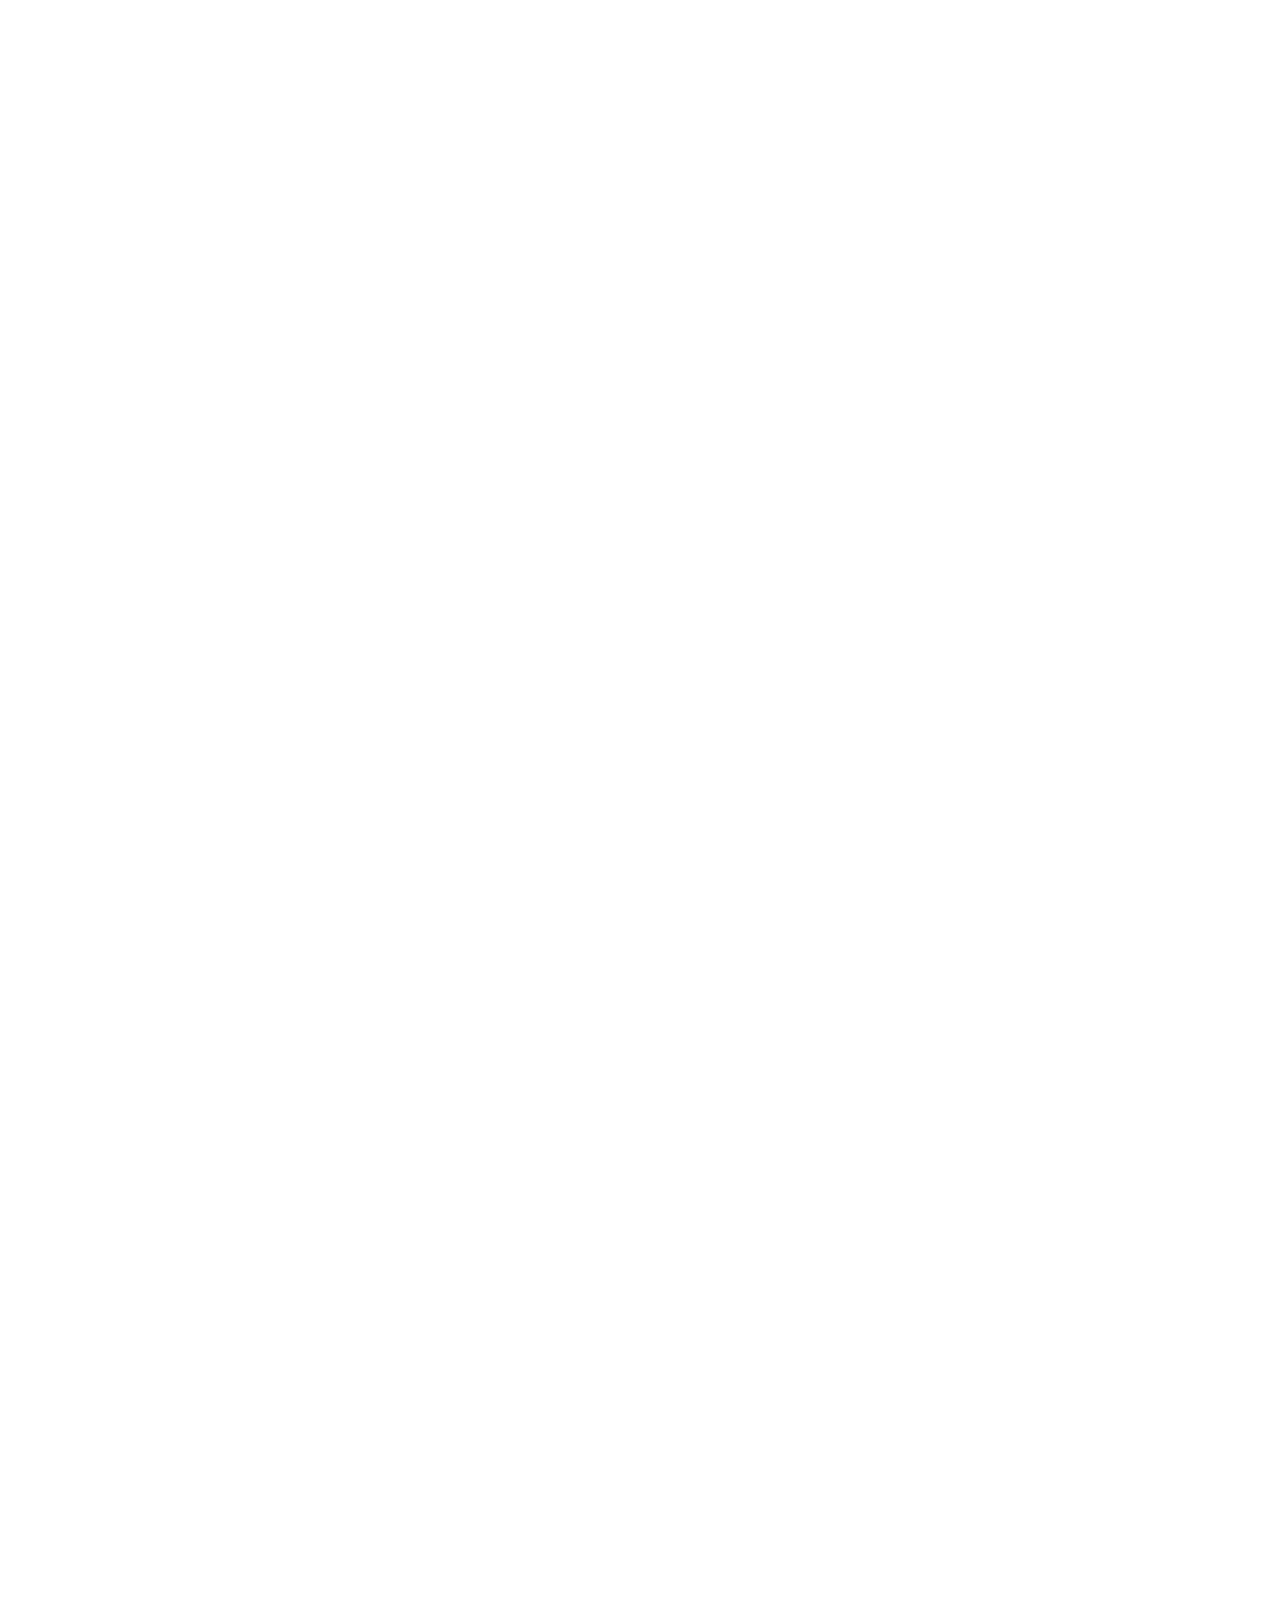
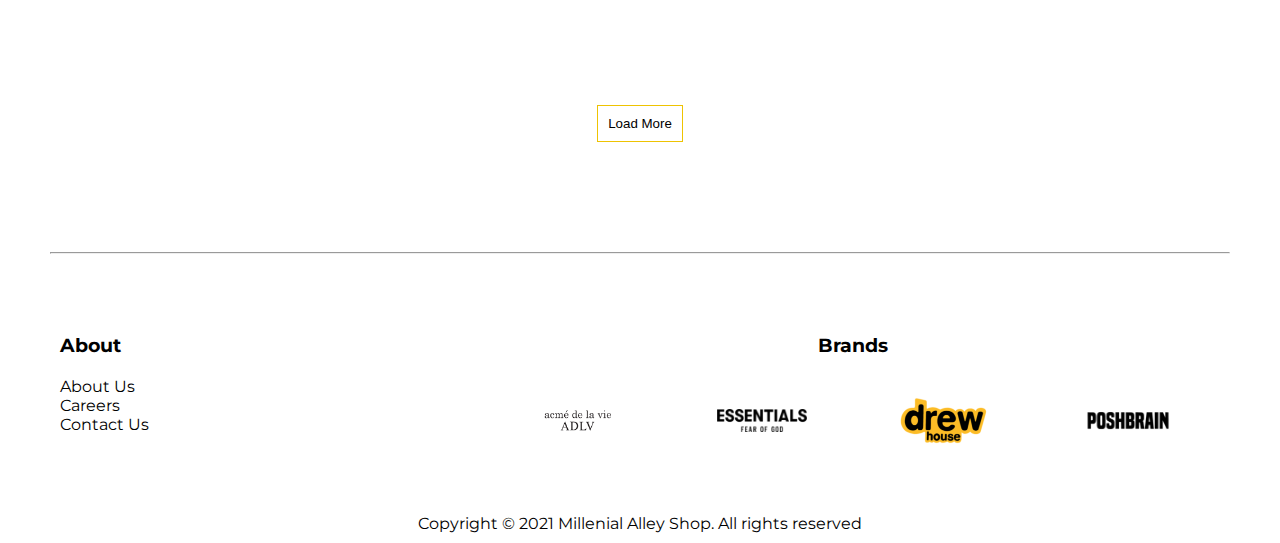
<file: Sale.html>
<!DOCTYPE html>
<html lang="en" dir="ltr">
<head>
  <meta charset="utf-8">
  <meta name="viewport" content="width=device-width, initial-scale=1.0">
  <title>Sale| Millenial Alley</title>
  <!--AOS-->
      <link href="https://unpkg.com/aos@2.3.1/dist/aos.css" rel="stylesheet">


  <!--TITLE-font-->
  <link rel="preconnect" href="https://fonts.gstatic.com">
  <link href="https://fonts.googleapis.com/css2?family=Montserrat&display=swap" rel="stylesheet">
  <!-- link to css -->
  <link rel="stylesheet" href="style.css">
  <!--font awesome icon link-->
  <link rel="stylesheet" href="https://cdnjs.cloudflare.com/ajax/libs/font-awesome/4.7.0/css/font-awesome.min.css">
  <script src="https://ajax.googleapis.com/ajax/libs/jquery/3.5.1/jquery.min.js"></script>
</head>
<body>
  <!-- <div id="loaderScreen" class="loader">
  Loader (will disappear in 3s)
</div> -->

<div class="loader">
     <div class="progress-bar"></div>
   </div>

<header>

  <!-- Parent of burger + navigation menu -->
  <div class="NavP">
    <!-- Customer services -->
    <div class="topIcons">
      <!-- user icon -->
      <div class="User">
        <a  href="User.html"><i class="fa fa-user"></i></a>
      </div>

      <!-- Searchbar -->
      <div class="Search">
        <a href="#"><i class="fa fa-search"></i></a>
        <input type="text" placeholder="Search"value="">
      </div>
      <!-- shopping cart -->
      <div class="Cart">
        <a href="Cart.html"><i class="fa fa-shopping-cart"></i>

        </div>
      </div>


      <!-- logo -->
      <div class="Logo">
        <a href="index.html"><img src="Millenial.png" alt=""></a>
      </div>
      <hr>
      <!-- Hamburger -->
      <div class="mobile-menu">
        <div class="Search">
          <a href="#"><i class="fa fa-search"></i></a>
        </div>
          <!-- user icon -->
        <div class="User">
            <a href="User.html"><i class="fa fa-user"></i></a>
        </div>
        <!-- shopping cart -->
        <div class="Cart">
          <a href="Cart.html"><i class="fa fa-shopping-cart"></i></a>
        </div>

        <div class="Hamburger">
          <a onclick="toggleMenu()" href="#">

        <div class="container" onclick="myFunction(this)">
          <div class="bar1"></div>
          <div class="bar2"></div>
          <div class="bar3"></div>
        </div></a>
      </div>

</div>
      <nav>
        <!-- Javascript for toggling menu -->
        <div id="TopNav" class="Menu">
          <a href="index.html">Home</a>
          <a  href="About.html">About</a>
          <a  href="Contact.html">Contact</a>
          <a class="active-line" href="Sale.html"><span style="color:#EEC302;">Sale</span></a>
        </div>
      </nav>
    </div>
  </header>

  <!-- Sale Items -->
  <section class="Products">
    <div class="Sale-header">
      <h1>ALL SALE ITEMS</h1>
    </div>
<!-- ROW 1 -->
<div data-aos="fade-right">
    <div class="Sale-top">
      <div class="ItemT1">
        <img src="Sale1.jpg" alt="">
        <div class="Discount">
          <p>30% Off!</p>
        </div>
        <div class="Item-name">
          <h3>ADLV TEE-Classic Black</h3>
          <p>$85.90</p>
        </div>
      </div>

      <div class="ItemT2">
        <img src="Sale2.jpg" alt="">
        <div class="Discount">
          <p>30% Off!</p>
        </div>
        <div class="Item-name">
          <h3>ADLV TEE-Donut</h3>
          <p>$85.90</p>
        </div>
      </div>

      <div class="ItemT3">
        <img src="Sale3.jpg" alt="">
        <div class="Discount">
          <p>30% Off!</p>
        </div>
        <div class="Item-name">
          <h3>ADLV Hoodie</h3>
          <p>$169.90</p>
        </div>
      </div>

      <div class="ItemT4">
        <img src="Sale4.jpg" alt="">
        <div class="Discount">
          <p>30% Off!</p>
        </div>
        <div class="Item-name">
          <h3>PoshBrain-Track Pants</h3>
          <p>$85.90</p>
        </div>
      </div>
    </div>
    </div>
<!-- ROW 2 -->
<div data-aos="fade-left">
    <div class="Sale-bottom">
      <div class="ItemB5">
        <img src="Sale5.jpg" alt="">
        <div class="Discount">
          <p>30% Off!</p>
        </div>
        <div class="Item-name">
          <h3>FOG Essentials Logo Tee</h3>
          <p>$85.90</p>
        </div>
      </div>

      <div class="ItemB6">
        <img src="Sale6.jpg" alt="">
        <div class="Discount">
          <p>30% Off!</p>
        </div>
        <div class="Item-name">
          <h3>FOG Essentials Fleece Pants</h3>
          <p>$85.90</p>
        </div>
      </div>

      <div class="ItemB7">
        <img src="Sale7.jpg" alt="">
        <div class="Discount">
          <p>30% Off!</p>
        </div>
        <div class="Item-name">
          <h3>DREW HOUSE MASCOT TEE</h3>
          <p>$85.90</p>
        </div>
      </div>

      <div class="ItemB8">
        <img src="Sale8.jpg" alt="">
        <div class="Discount">
          <p>30% Off!</p>
        </div>
        <div class="Item-name">
          <h3>DREW HOUSE Hoodie(White)</h3>
          <p>$299.90</p>
        </div>
      </div>
    </div>
</div>

<!-- ROW 3 -->
<div data-aos="fade-right">
    <div class="Sale-bottom">
      <div class="ItemB5">
        <img src="Sale9.jpg" alt="">
        <div class="Discount">
          <p>30% Off!</p>
        </div>
        <div class="Item-name">
          <h3>POSHBRAIN SOFT TOTE BAG</h3>
          <p>$79.90</p>
        </div>
      </div>

      <div class="ItemB6">
        <img src="Sale10.jpg" alt="">
        <div class="Discount">
          <p>30% Off!</p>
        </div>
        <div class="Item-name">
          <h3>ADLV ACTIVE BIG LOGO SOCKS (KHAKI)</h3>
          <p>$19.90</p>
        </div>
      </div>

      <div class="ItemB7">
        <img src="Sale11.jpg" alt="">
        <div class="Discount">
          <p>30% Off!</p>
        </div>
        <div class="Item-name">
          <h3>ADLV LOGO CAP (BLACK)</h3>
          <p>$65.90</p>
        </div>
      </div>

      <div class="ItemB8">
        <img src="Sale12.jpg" alt="">
        <div class="Discount">
          <p>30% Off!</p>
        </div>
        <div class="Item-name">
          <h3>HAPPYNAUTS SMILEY BUCKET HAT</h3>
          <p>$39.90</p>
        </div>
      </div>
    </div>
</div>
  </section>

<!-- LOAD MORE BUTTON -->

<div class="Loadbtn">
  <input type="button" name="" value="Load More">
</div>

<!-- Back to top button -->
<a id="button"></a>




      <!-- FOOTER -->

      <hr class="foot-line">

      <footer>
        <!-- parent of everything in footer -->
        <div class="Footer-all">
          <!-- About portion -->
          <div class="About">
            <div class="Abt-header">
              <h3>About</h3>
            </div>
            <a href="About.html"><p>About Us</p></a>
            <a href="#"><p>Careers</p></a>
            <a href="#"><p>Contact Us</p></a>
          </div>
          <!-- Client logos portion in footer -->
          <div class="Brand-P">
            <div class="Brands-header">
              <h3>Brands</h3>
            </div>

            <div class="Brands">
              <div class="icon">
                <img src="ADLV.png" alt="">
              </div>

              <div class="icon">
                <img src="Essentials.png" alt="">
              </div>


              <div class="icon">
                <img src="drew-house.png" alt="">
              </div>

              <div class="icon">
                <img src="Poshbrain.png" alt="">
              </div>
            </div>

          </div>




        </div>

        <!-- copyright -->
        <div class="credit">
          <p>Copyright &copy 2021 Millenial Alley Shop. All rights reserved</p>
        </div>


      </footer>

      <!--AOS-script-->
      <script src="https://unpkg.com/aos@2.3.1/dist/aos.js"></script>
      <script>
        AOS.init();
      </script>

  <!-- JAVASCRIPT -->
  <script type="text/javascript">

  //  function finished() {
  //   //Wait 3000ms before calling the showpage()
  //     myVar = setTimeout(showPage, 2000);
  //    document.getElementById('body').style.overflow="hidden";
  // }

  function showPage() {
    //Hide the loader page
    document.getElementById('loaderScreen').style.display ="none";
    document.getElementById('body').style.overflow ="visible";
  }



  function toggleMenu() {
    if (document.getElementById('TopNav').className== "Menu") {
      document.getElementById('TopNav').className = "Menu show";
    }
    else {
      document.getElementById('TopNav').className= "Menu";
    }
  }

  var btn = $('#button');

  $(window).scroll(function() {
    if ($(window).scrollTop() > 300) {
      btn.addClass('show');
    } else {
      btn.removeClass('show');
    }
  });

  btn.on('click', function(e) {
    e.preventDefault();
    $('html, body').animate({scrollTop:0}, '300');
  });


  function myFunction(x) {
    x.classList.toggle("change");
  }
  </script>


</body>
</html>
</file>
<file: style.css>
/****************Home Page****************/


/* Default settings */
*{
  box-sizing: border-box;
  margin: 0px;
  padding: 0px;
}

body{
  font-size: 16px;
  font-family: 'Montserrat', sans-serif;
  overflow: auto;

}

.loader {
    width: 100%;
    height: 100%;
    background-color: white;
    position: absolute;
    top: 0;
    left: 0;
    -webkit-animation: loader 0.5s 2.2s ease forwards;
    animation: loader 0.5s 2.2s ease-in forwards;
    z-index: 99;
}

.progress-bar {
    width: 200px;
    height: 2px;
    background-color: wite;
    position: relative;
    top: calc(50% - 1px);
    left: calc(50% - 100px);
}

.progress-bar:before {
    content: "";
    display: block;
    width: 0px;
    height: 4px;
    position: absolute;
    top: -1px;
    border-left: 0px solid black;
    -webkit-animation: progress 2s ease-in-out forwards;
    animation: progress 2s ease-in-out forwards;
}

@-webkit-keyframes loader {
    to {left: -100%;}
}

@keyframes loader {
    to {left: -100%;}
}

@-webkit-keyframes progress {
    to {border-left: 200px solid #ccc;}
}

@keyframes progress {
    to {border-left: 200px solid #ccc;}
}

hr{
  color: lightgrey;
}
/* For line-through to stay when clicked */
.Menu a.active-line{
  background-color: white;
  color:#EEC302;
  text-decoration:line-through;
  text-decoration-color: black;
}

/* For underline to stay when clicked */

/* loading screen to cover the entire viewport */
/* .loader{
background-color:#EEC302 ;
position: fixed;
top: 0;
left: 0;
width: 100vw;
height: 100vh;
color: white;
font-size: 3em;
list-style: none;
z-index: 200; */
/* TO center items in the loader page */
/* display: flex;
justify-content:center;
align-items: center;

} */



img{
  width: 100%;
  display: block;
}


/* TOP RIGHT ICONS */
.topIcons{
  display: none;
}




/* LOGO */

.Logo img{
  max-width: 30%;
}

.Logo{
  position: relative;
  padding-top: 10px;
}

.mobile-menu {
  display: block;
}

/* Hamburger */
.Hamburger{
  position: absolute;
  right: 20px;
  top: 50px;
}

.container {
  display: inline-block;
  cursor: pointer;
}

.bar1, .bar2, .bar3 {
  width: 25px;
  height: 3px;
  background-color: #333;
  margin: 6px 0;
  transition: 0.4s;
}

.change .bar1 {
  -webkit-transform: rotate(-45deg) translate(-13px, 6px);
  transform: rotate(-45deg) translate(-5px, 5px);
}

.change .bar2 {opacity: 0;}

.change .bar3 {
  -webkit-transform: rotate(45deg) translate(-12px, -8px);
  transform: rotate(45deg) translate(-7px, -8px);
}

/* Navigation */

.Menu{
  background-color:white;
  display: none;
  margin: 30px;
}

.Menu a{
  display: block;
  text-align: center;
  text-decoration:none;
  color: black;
  padding: 10px;
}

.Menu a:hover{
  background-color: white;
  color:#EEC302;;
  text-decoration: line-through;
  text-decoration-color: black;
  /* text-decoration-color: black; */
  transition: 0.5s;
}


.hide{
  display: block;
}

.show{
  display: block;
}

/* .Menu a:hover{
text-decoration: none;

} */
/* Mobile-menu-user and search visble */
.User a  {
  position: absolute;
  right: 30%;
  top: 55px;
  color: black;
}

.User a.active{
  border-bottom:  1px solid #707070;
  margin-left: 10px;
}

.User a:hover  {
  border-bottom:  1px solid #707070;

}

.Search a  {
  position: absolute;
  right: 25%;
  top: 55px;
  color: black;
}

.Cart a  {
  position: absolute;
  right: 18%;
  top: 55px;
  color: black;
}

.Cart a.active{
  border-bottom:  1px solid #707070;
}

.Cart a:hover  {
  border-bottom:  1px solid #707070;
}

/*****Hero Background*******/

.Hero{
  background-image: url('banner-hero.jpg');
  /* The image used */

  /* Set a specific height */
  height: 500px;

  /* Create the parallax scrolling effect */
  background-attachment: fixed;
  background-position: center;
  background-repeat: no-repeat;
  background-size: cover;
}

/*****Subheader*******/
.SubHead{
  font-size: 2em;
  margin-top: 10px;
  margin-bottom: 10px;
  text-align: center;

}


.SubHead{
  padding: 20px;
}



/* Slick-slider */
/* Container */
.Container{
  padding: 10px;
}

/* Child-slick */
.Child{
  margin: 5px;
}

.Child img{
  height: 300px;
  object-fit: cover;
}
/* client-title */
.Client-Title{
  text-align: center;
  line-height: 3;
  position: relative;
  margin-left: 60px;
  margin-right: 60px;
}


.Client-Title h2{
  font-size: 2em;
  background: white;
  display: inline-block;
  padding: 0 30px;
  /* text-shadow: 5px 5px 10px black; */
}

.lineB{
  position: absolute;
  width: 100%;
  top: 5px;
  z-index: -1;
}
/* Client Logo */

.Client{
  display: flex;
  flex-wrap: wrap;
  margin: 30px;
  align-items: center;
}

.logo-child img{
  max-width: 150px;
  margin: 0 auto;
}

.logo-child{
  flex: 50%;
  transition: all .2s ease-in-out;
}

.logo-child:hover{
  transform: scale(1.1);
  cursor: pointer;
}

/* Category title */
.Category-header{
  text-align: center;
  line-height: 3;
  position: relative;
  margin-left: 60px;
  margin-right: 60px;
}
.Category-header h2{
  font-size: 2em;
  background: white;
  display: inline-block;
  padding: 0 50px;
  /* text-shadow: 5px 5px 10px black; */
}



.lineC{
  position: absolute;
  width: 100%;
  top: 5px;
  z-index: -1;
}



/* Categories */
.Categories{
  margin-bottom: 20px;
}
.Card{
  margin: 5px;
  border-style: solid;
  border-width: medium;
  border-color: white;
  border-radius: 4px;
  background-color: #F0F0F0;
  position: relative;
}

.Words{
  margin: 5px;
  padding: 10px;
  height: 200px
}

.Words p{
  margin-bottom: 30px;

}



.btn a{
  text-decoration: none;
  color: white;
  text-align: center;

}

.btn{
  background-color: Black;
  width: 100%;
  padding: 10px;
  padding-left: 20px;
  padding-right: 20px;
  position: absolute;
  bottom: 0;
  left: 0;
}

/**Overlay**/
.Overlay{
  background-color: #EEC302;
  border-radius: 4px;
  box-shadow: 5px 10px 6px #777;
  position: absolute;
  top: 0;
  right: 0;
  padding: 10px;
  margin: 5px;
}


/* CALL TO ACTION */
.CTA{
  background-image: url("Newsletter-BG.jpg");
  height: 200px;
  width: 100%;
  background-size: cover;
  background-position: top;
  background-attachment: fixed;
  background-repeat: no-repeat;
  background-size: cover;
  margin: 50px 0px;
}


.myBox{
  padding: 10px;
  border: none;
}

.myBtn{
  border: none;
  padding: 10px;
  background-color: #EEC302;
}


.Text{
  text-align: center;
  padding: 30px;
}

.Form{
  display: flex;
  justify-content: center;
  margin: 30px;
  font-size: 0;
}
.foot-line{
  margin-top: 30px;
  margin-left: 50px;
  margin-right: 50px;

}
/* Instagram feed-TITLE */
.IG-Title{
  text-align: center;
  line-height: 3;
  position: relative;
  margin-left: 60px;
  margin-right: 60px;
}

.IG-Title h2{
  font-size: 2em;
  background: white;
  display: inline-block;
  padding: 0 50px;
  /* text-shadow: 5px 5px 10px black; */
}

.line-IG{
  position: absolute;
  width: 100%;
  top: 5px;
  z-index: -1;
}

/* Instagram feed-Images */
.Feed{
  display: flex;
  flex-wrap: wrap;
  padding: 30px;
  overflow: hidden;
}

.Post{
  flex: 50%;
  object-fit: cover;
  object-position: center;
  padding: 5px;
}
/* Footer */
.Footer-all{
  margin: 30px;
}

.About{

}
.Abt-header h3{
  margin-bottom: 20px;
}
.About a{
  text-decoration: none;
  color: black;
  font-size: 1em;
}

.About{
  margin: 30px;
}

/* icons */
.Brand-P{
  width: 25%;
  margin: 30px;
}
.Brands{
  display: flex;
  flex-wrap: wrap;
  align-items: center;

}

.Brands-header{
  margin-bottom: 20px;
}
.icon img{
  max-width: 90px;
  margin: 0 auto;
}
.icon{
  flex: 50%;
  margin-top: 20px;
}

.credit{
  font-size: 1em;
  text-align: center;
  padding: 10px;
}



/************* About Page ***************/

/* slick-images */
/* SLICK */

.About-images{
  padding: 10px;
}
.child{
  width: 100%;
  height: 400px;
  color: white;
  margin-left: 10px;
  margin-right: 10px;
}

/* TEXT PORTION */
.Text-portion{

}

.Page-header{
  text-align: center;

}

.Explain{
  margin: 30px;
  padding: 20px;
  line-height: 1.6;
  text-align: center;
}
/* Social media shoutout */
.Connect{
  width: 80%;
  margin: 0 auto;
}
.Block{
  background-color: black;
  height: 3px;
  margin: 30px 20px;
}

.Social-Shoutout{
  text-align: center;
  font-size: 1em;
  padding-bottom: 50px;

}

/************* Contact Page ***************/
.Location-header{
  text-align: center;
  padding: 20px;
}

/* Banner-store location */
.Banner{
  background-image: url("About.jpg");
  background-position: bottom;
  background-size: cover;
  height: 200px;
  padding: 20px;
  margin: 20px;
  display: flex;
  justify-content: center;
  align-items: center;
  text-align: center;
}

.Banner-txt h1{
  color: #EEC302 ;
  background-color: rgba(0, 0, 0, 0.5);
  font-size: 28px;
}

.Banner-txt p{
  color: white;
  background-color: rgba(0, 0, 0, 0.5);
  padding: 5px;
}

.embed-container{
  width: 80%;
  margin: 0 auto;
}

.Address{
  padding-left: 50px;
  padding-top: 30px;
}

.Address H3{

}

.Address p{
  line-height: 2;

}
.Location-header{
  line-height: 3;
  position: relative;
  margin-left: 50px;
  margin-right: 50px;
}
.Location-header h2{
  font-size: 2em;
  background: white;
  display: inline-block;
  padding: 0 30px;
}

.Location-header .line{
  position: absolute;
  width: 100%;
  top: 70px;
  z-index: -1;
}
/* Questions-heading */
.Questions{
  padding: 10px;
  margin-left: 50px;
  background-color:
}
/* Contact Form */

hr {
  margin: 50px 0px;
}


.Feedback{
  width: 80%;
  margin: 0 auto;
  margin-top: 20px;
  background-color: #C6C6C6;
  padding: 30px;
}
#contact-form label {
  display: block;
  margin-top: 30px;
}

#email, #tel, #fname, #msg {
  width: 80%;
  padding: 20px;
  background-color: #eee;
  border:0;
  margin: 0;
}

.form-btn {
  color: black;
  background-color: #EEC302 ;
  border: 0;
  padding: 20px;
  margin-top: 10px;
}

/************* Sale Page ***************/

/* Sale Items */
.Products{

}

.Sale-header{
  text-align: center;
  padding: 20px;
  margin-bottom: 30px;
}

/* ROW 1 */
.Sale-top{
  display: flex;
  flex-wrap: wrap;
  position: relative;

}
.ItemT1, .ItemT2, .ItemT3, .ItemT4{
  flex: 50%;
}
.ItemT1 img, .ItemT2 img, .ItemT3 img, .ItemT4 img{
  width: 100%;
}

/* ROW 2 */
.Sale-bottom{
  display: flex;
  flex-wrap: wrap;

}
.ItemB5, .ItemB6, .ItemB7, .ItemB8{
  flex: 50%;
}
.ItemB5 img, .ItemB6 img, .ItemB7 img, .ItemB8 img{
  width: 100%;
}

.Item-name{
  text-align:center;

}

/* 30% OFF-Sale-top*/
.ItemT1, .ItemT2, .ItemT3, .ItemT4{
  position: relative;
}
.Discount{
  background-color: #EEC302;
  border-radius: 4px;
  box-shadow: 5px 10px 6px #777;
  position: absolute;
  top: 0;
  right: 0;
  padding: 10px;
  margin: 5px;
}

/* 30% OFF-Sale-bottom*/
.ItemB5, .ItemB6, .ItemB7, .ItemB8{
  position: relative;
}
.Discount{
  background-color: #EEC302;
  border-radius: 4px;
  box-shadow: 5px 10px 6px #777;
  position: absolute;
  top: 0;
  right: 0;
  padding: 10px;
  margin: 5px;
}

/* LOAD MORE BUTTON */
.Loadbtn{
  text-align: center;
  padding: 80px;
}

.Loadbtn input{
  border-style: solid;
  border-width: thin;
  border-color: #EEC302;
  background-color: white;
  padding: 10px;
}

.Loadbtn input:hover{
  background-color: #EEC302;
  cursor: pointer;
}

/************* User Page ***************/
.Account{
  margin: 20px;
}
.left-user{
  margin: 30px;

}

.left-text{
  font-size: 10px;
  color: #808285;
}

.myTxt{
  padding: 10px;
  margin: 5px;
  width: 50%;

}

.mybtn{
  display: block;
  border-style: solid;
  border-width: thin;
  border-color: #EEC302;
  background-color: white;
  padding: 10px;
  margin: 30px;
}

.mybtn:hover{
background-color:  #EEC302;
cursor: pointer;
}
.Right-user{
  margin: 30px;
}

.border{
  border-style: solid;
  border-width: thin;
  border-color: black;
  padding: 16px;

}

.Login p{
  font-size: 20px;
}

.Login{
margin-bottom: 20px;
}

.Register{
  margin-bottom: 20px;
}

.Register p{
  font-size: 20px;
}



#button {
  display: inline-block;
  background-color: #EEC302;
  width: 50px;
  height: 50px;
  text-align: center;
  border-radius: 4px;
  position: fixed;
  bottom: 30px;
  right: 30px;
  transition: background-color .3s,
  opacity .5s, visibility .5s;
  opacity: 0;
  visibility: hidden;
  z-index: 1000;
}
#button::after {
  content: "\f077";
  font-family: FontAwesome;
  font-weight: normal;
  font-style: normal;
  font-size: 2em;
  line-height: 50px;
  color: #fff;
}
#button:hover {
  cursor: pointer;
  background-color: #333;
}
#button:active {
  background-color: red;
}
#button.show {
  opacity: 1;
  visibility: visible;
}

/************* Cart Page ***************/
.Shopping h1{
  text-align: center;
  margin-bottom: 30px;
}

.options{
  padding: 5px;
  margin-bottom: 20px;
}

.optionbtn{
  display: block;
  margin: 5px;
  padding: 10px;
  width: 100%;
  border: none;
}

.optionbtn:hover{
  cursor: pointer;
background-color: black;
color: white;
}

 a{
text-decoration: none;
}

.Info{
  text-align: center;
  padding: 50PX;
}



/**************************MEDIA QUERY *******************/
/**************************--------- *******************/


@media screen and (min-width:600px){
  /***************** Home Page*********** */
  /* Iconbars */
  .topIcons{
    background-color: #EEC302 ;
    display: flex;
    justify-content: flex-end;
    padding: 10px;
    align-items: center;
  }

  .hide{
    display: none;
  }
  .Cart{
    line-height: 0;
  }
  .User a, .Search a, .Cart a{
    margin: 10px;
    color: #626367;
    position: initial;
  }

  .Search input{
    border: none;
    padding: 5px;
  }


  .Logo img{
    max-width: 20%;
    margin-left: auto;
    margin-right: auto;
  }

  .Menu{
    display: flex;
    justify-content: center;
  }

  .Menu a:hover{
    background-color: white;
    color:#EEC302;
    text-decoration:line-through;
    text-decoration-color: black;
    transition: 0.5s;
  }

  .mobile-menu{
    display: none;
    position: relative;
  }


  .Hamburger {
    display: none;
  }


  .Categories{
    margin-bottom: 20px;
    width: 80%;
    margin: 0 auto;
  }

  .C1{
    display: flex;

  }

  .Card{
    flex: 1;
  }

  .logo-child{
    flex: 1;
  }



  /* Instagram feed-Images */
  .Feed{
    width: 80%;
    display: flex;
    flex-wrap: wrap;
    padding: 30px;
    overflow: hidden;
    margin: 0 auto;
  }

  .Post{
    flex: 33%;
    object-fit: cover;
    object-position: center;
    padding: 5px;
  }

  /* Home Page FOOTER */
  .Footer-all{
    display: flex;
  }
  .About{
    flex: 1;
  }

  .Brand-P{
    flex: 2;
  }
  .Brands-header{
    text-align: center;
  }
  .icon{
    flex: 1;
  }


  /************ About Page********* */




  /************* Contact Page ***************/


  /* Banner-store location?\ */
  .Banner{
    background-image: url("About.jpg");
    background-position: bottom;
    background-size: cover;
    height: 300px;
    padding: 20px;
    margin: 20px;
    display: flex;
    justify-content: center;
    align-items: center;
    text-align: center;
  }



  /* Information */
  .Information{
    display: flex;
    width: 80%;
    margin: 0 auto;
  }
  .embed-container{
    flex: 2;

  }

  .Address{
    flex: 1;
  }
  /* Contact-form */
  #contact-form {
    display: flex;
  }

  .form-left {
    flex:1;
  }

  .form-right {
    flex:1;
  }


  /************* Sale Page ***************/

  /* Sale Items */
  .Products{

  }

  .Sale-header{
    text-align: center;
  }

  /* ROW 1 */
  .Sale-top{
    display: flex;
    flex-wrap: wrap;
    position: relative;

  }
  .ItemT1, .ItemT2, .ItemT3, .ItemT4{
    flex: 38%;
  }
  .ItemT1 img, .ItemT2 img, .ItemT3 img, .ItemT4 img{
    width: 100%;
  }



  /* ROW 2 */
  .Sale-bottom{
    display: flex;
    flex-wrap: wrap;

  }
  .ItemB5, .ItemB6, .ItemB7, .ItemB8{
    flex: 38%;
  }
  .ItemB5 img, .ItemB6 img, .ItemB7 img, .ItemB8 img{
    width: 100%;
  }


  /************* User Page ***************/
  .Account{
    display: flex;
  }

  .left-user{
    flex: 1;
  }

  .Right-user{
    flex: 1;
  }

  /* Back to top button */
  #button {
    margin: 30px;
  }


/************* Cart Page ***************/

.options{
display: flex;
justify-content: center;

}
  .optionbtn{
  flex: 1;
  padding: 20px;

  }

}
@media screen and (min-width:992px){
  /****************Home Page****************/



  /* Instagram feed-Images */
  .Feed{
    width: 80%;
    display: flex;
    flex-wrap: wrap;
    padding: 30px;
    overflow: hidden;
    margin: 0 auto;
  }






  /************* Sale Page ***************/

  /* Sale Items */
  .Products{

  }

  .Sale-header{
    text-align: center;
  }

  /* ROW 1 */
  .Sale-top{
    display: flex;
    flex-wrap: wrap;
    position: relative;

  }
  .ItemT1, .ItemT2, .ItemT3, .ItemT4{
    flex: 1;
  }
  .ItemT1 img, .ItemT2 img, .ItemT3 img, .ItemT4 img{
    width: 100%;
  }





  /* ROW 2 */
  .Sale-bottom{
    display: flex;
    flex-wrap: wrap;

  }
  .ItemB5, .ItemB6, .ItemB7, .ItemB8{
    flex: 1;
  }
  .ItemB5 img, .ItemB6 img, .ItemB7 img, .ItemB8 img{
    width: 100%;
  }

  .Post{
    flex: 1;
    object-fit: cover;
    object-position: center;
    padding: 5px;
  }

}
</file>
